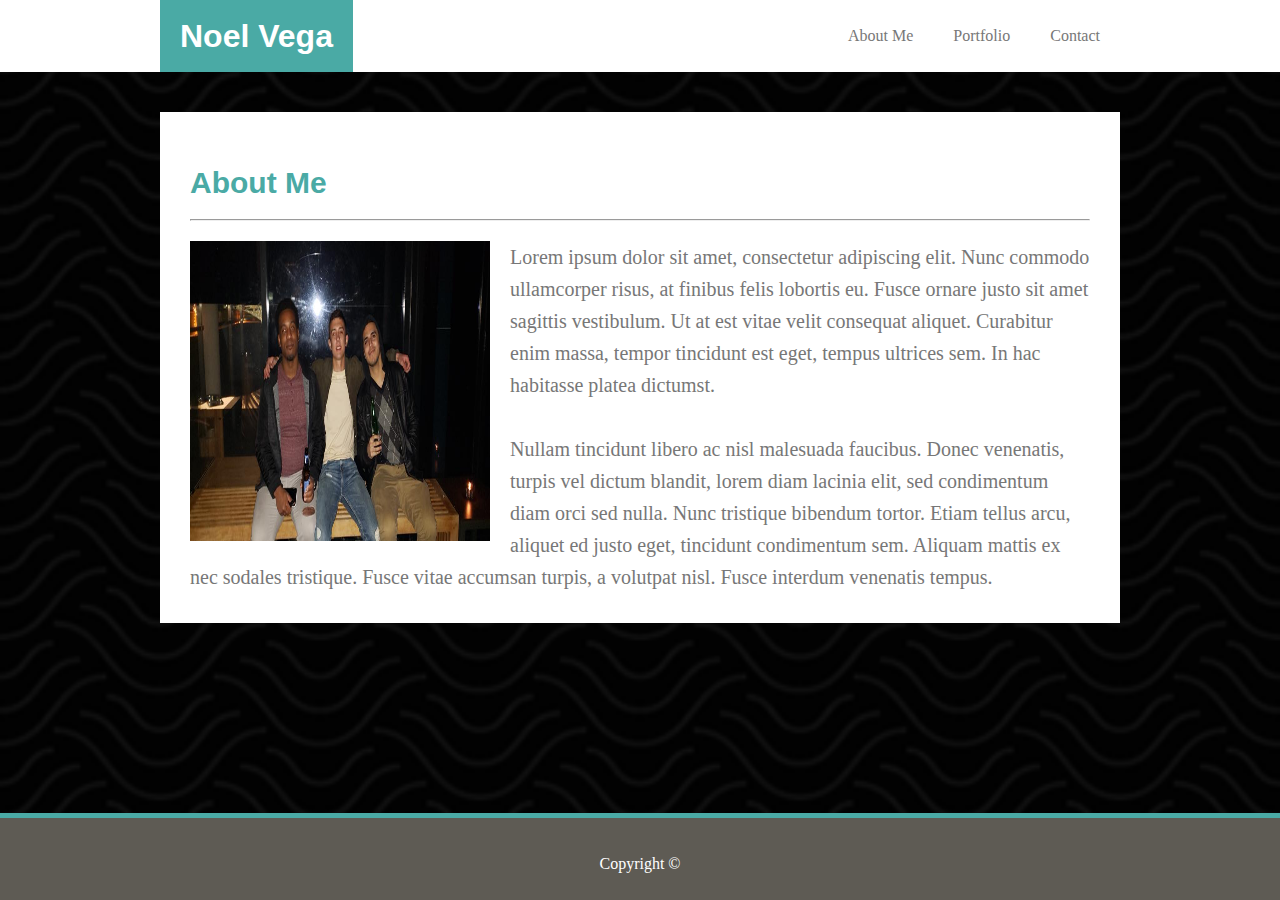
<file: index.html>
<!DOCTYPE html>
<html lang="en">
<head>
    <meta charset="UTF-8">
    <!-- Main Style Sheet -->
    <link rel="stylesheet" href="assets/css/style.css">
    <title>About Me</title>
</head>
    <body>
        <!-- Header -->
        <header>
            <!-- Nav-Bar Container -->
            <div id="nav-bar">
                <h1>Noel Vega</h1>
                <!-- Navigation -->
                <nav>
                    <ul>
                        <!-- Navigation Links-->
                        <li><a href="assets/contact.html">Contact</a></li>
                        <li><a href="assets/portfolio.html">Portfolio</a></li>
                        <li><a href="index.html">About Me</a></li>
                    </ul>
                </nav>
            </div>
        </header>
        <!-- Header Ends -->
        <!-- Main Content Section 'About Me'-->
        <section id="main-content">
            <article>
                <h2>About Me</h2>
                <hr>
                        <!-- About Me Picture-->
                        <img class="me" src="assets/images/friends.jpg" alt="Picture of Noel Vega taking selfie of Hoover Dam" width="300" height="300">
                        <!-- About Me -->
                        <p>Lorem ipsum dolor sit amet, consectetur adipiscing elit. Nunc commodo ullamcorper risus, at finibus felis
                            lobortis eu. Fusce ornare justo sit amet sagittis vestibulum. Ut at est vitae velit consequat aliquet. 
                            Curabitur enim massa, tempor tincidunt est eget, tempus ultrices sem. In hac habitasse platea dictumst.
                            <br><br>
                            Nullam tincidunt libero ac nisl malesuada faucibus. Donec venenatis, turpis vel dictum blandit, lorem diam 
                            lacinia elit, sed condimentum diam orci sed nulla. Nunc tristique bibendum tortor. Etiam tellus arcu, aliquet
                            ed justo eget, tincidunt condimentum sem. Aliquam mattis ex nec sodales tristique. Fusce vitae accumsan turpis,
                            a volutpat nisl. Fusce interdum venenatis tempus.
                        </p>
            </article>
        </section>
        <!-- Main Content Section Ends -->
        <!-- Fixed Footer -->
        <footer>
            <p>Copyright &copy; </p>
        </footer> 
    </body>
</html>
</file>
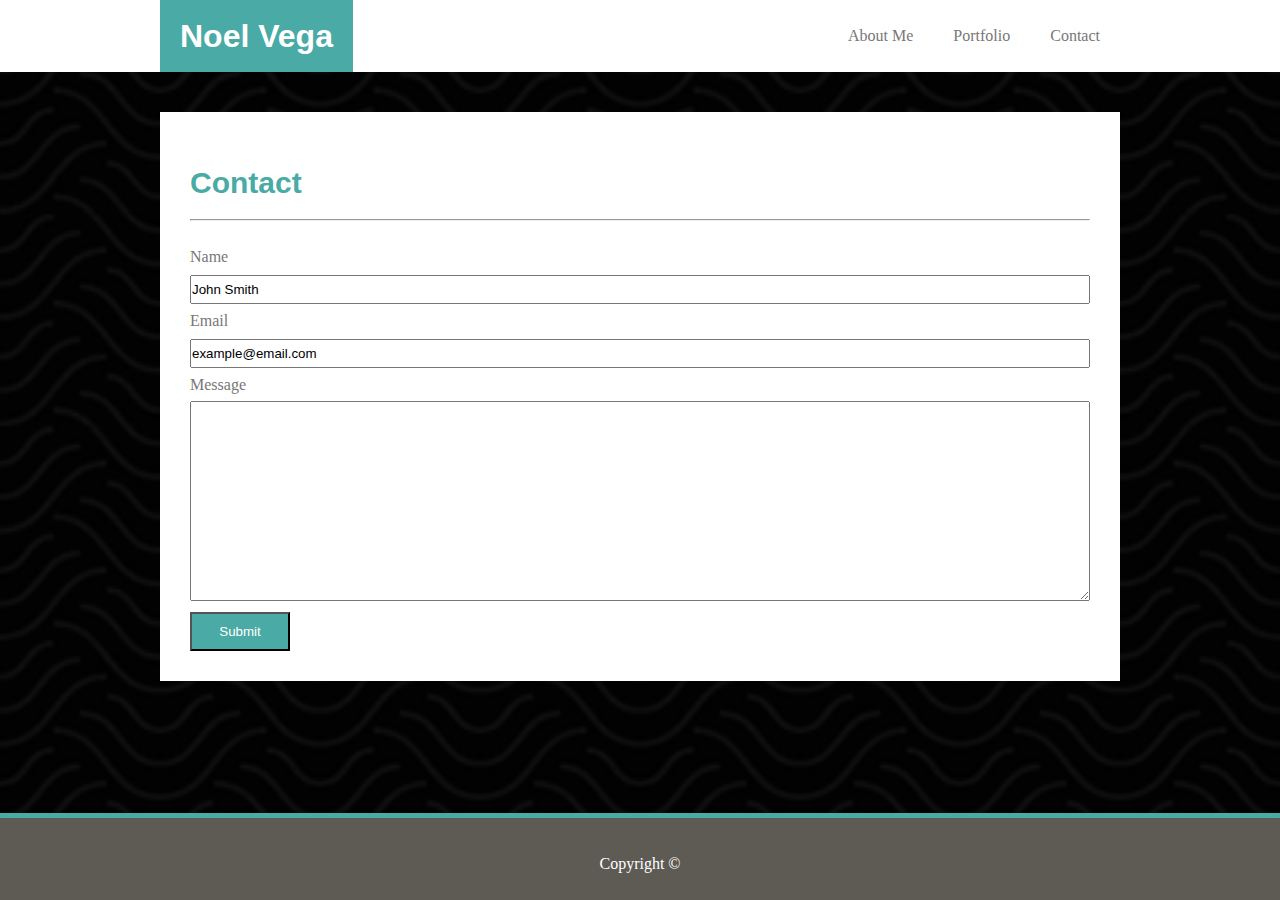
<file: assets/contact.html>
<!DOCTYPE html>
<html lang="en">
<head>
    <meta charset="UTF-8">
    <!-- Main Style Sheet -->
    <link rel="stylesheet" href="css/style.css">
    <!-- Contact Style Sheet -->
    <link rel="stylesheet" href="css/contact.css">
    <title>Contact</title>
</head>
<body>
    <!-- Header -->
    <header>
        <!-- Nav-Bar Container-->
        <div id="nav-bar">
            <h1>Noel Vega</h1>
            <!-- Navigatiion -->
            <nav>
                <ul>
                    <!-- Navigation Links-->
                    <li><a href="contact.html">Contact</a></li>
                    <li><a href="portfolio.html">Portfolio</a></li>
                    <li><a href="../index.html">About Me</a></li>
                </ul>
            </nav>
        </div>
    </header>
    <!-- End of Header and Navigation -->
        <!-- Main-Content section -->
        <section id="main-content">
                <h2>Contact</h2>
                <hr>
                <!-- Form Starts -->
                <form>
                    <!-- Name -->
                    <span class="input">
                    Name<br><input type="text" value="John Smith">
                    </span>
                    <br>
                    <!-- Email -->
                    Email<br><input type="text" value="example@email.com">
                    <br>
                    <!-- Message -->
                    Message<br><textarea></textarea>
                    <!-- Submit Button -->
                    <span id="submit">
                    <input class="submit" type="submit" value="Submit">
                    </span>  
                </form>
                <!-- Form Ends-->
        </section>
        <!-- Fixed Copyright Footer -->
        <footer>
            <p>Copyright &copy;</p>
        </footer>


    
</body>
</html>
</file>
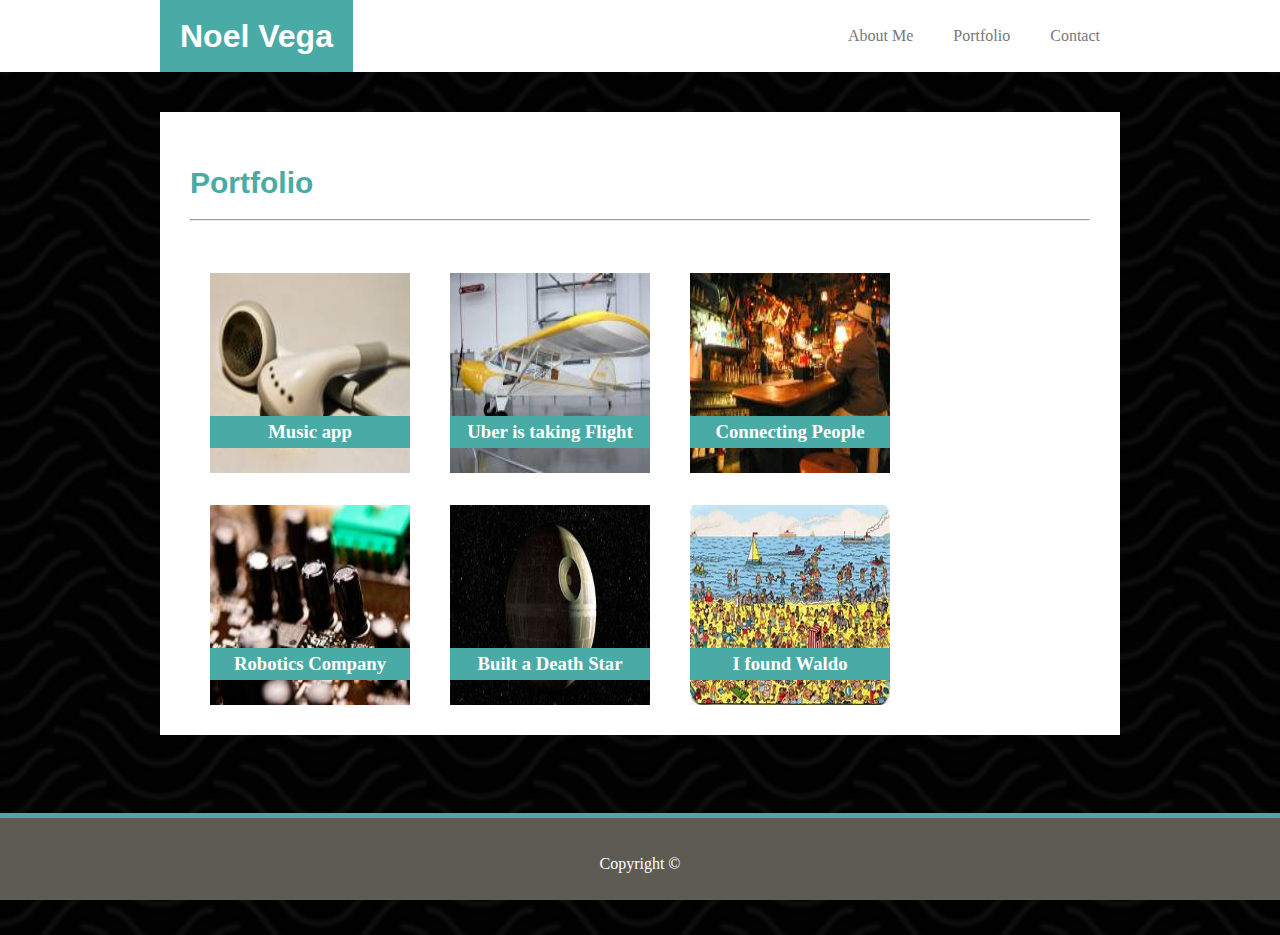
<file: assets/portfolio.html>
<!DOCTYPE html>
<html lang="en">
<head>
    <meta charset="UTF-8">
    <!-- Main Style Sheet -->
    <link rel="stylesheet" href="../assets/css/style.css">
    <!-- Portfolio Style Sheet-->
    <link rel="stylesheet" href="../assets/css/portfolio.css">
    <title>Portfolio</title>
</head>
<body>
    <!-- Header -->
    <header>
        <!-- Nav-Bar Container-->
        <div id="nav-bar">
        <h1>Noel Vega</h1>
         <nav>
             <ul>
                <!-- Navigation Links -->
                <li><a href="contact.html">Contact</a></li>
                <li><a href="portfolio.html">Portfolio</a></li>
                <li><a href="../index.html">About Me</a></li>
             </ul>
         </nav>
        </div>
    </header>
    <!-- End of Header -->
    <!-- Main content area/Gallery-->
    <section id="main-content">
        <h2>Portfolio</h2>
        <hr>
        <!-- Start of gallery/wrapper-->
        <div class="gallery">
            <!-- Project 1 of 6 -->
            <div class="project">
                    <h3>Music app</h3>
                <img src="./images/headphones.jpg" alt="wired headphones" width="250" height="150">
            </div>
            <!-- Project 2 of 6 -->
            <div class="project">
                    <h3>Uber is taking Flight</h3>
                    <img src="./images/airplane.jpg" alt="small airplane" width="250" height="150">
            </div>
            <!-- Project 3 of 6 -->
            <div class="project">
                    <h3>Connecting People</h3>
                    <img src="./images/connectingPeople.jpg" alt="people sitting at a bar" width="250" height="150">
            </div>
            <!-- Project 4 of 6 -->
            <div class="project">
                    <h3>Robotics Company</h3>
                    <img src="./images/electronic.jpg" alt="electronics" width="250" height="150">
            </div>
            <!-- Project 5 of 6 -->
            <div class="project">
                <h3>Built a Death Star</h3>
                <img src="./images/deathstar.jpeg" alt="death star in space" width="250" height="150">
            </div>
            <!-- Project 6 of 6-->
            <div class="project">
                <h3>I found Waldo</h3>
                <img src="./images/waldo.jpeg" alt="where is waldo" width="250" height="150">
            </div>
        </div>
        <!-- End of gallery/wrapper -->
    </section>
    <div class="space"></div>
        <!-- Footer/Copyright -->
        <footer>
            <p>Copyright &copy;</p>
        </footer> 

    
</body>
</html>
</file>
<file: assets/css/style.css>
* {
    margin: 0 auto;
    padding: 0;
    box-sizing: border-box;
}

body {
    /* background: #f5f5f5; */
    background-image: url("../images/papyrus-dark.png");
    background-repeat: no-repeat;
    background-size: cover;
    line-height: 2em;
    font-family: 'Georgia', Times, 'Times New Roman', serif;
}
/*-- Header --*/
header {
    background: white;
}

h1 {
    font-family: 'Arial', 'Helvetica Neue', Helvetica, sans-serif;
    background: #4aaaa5;
    color: white;
    padding: 20px;
    float: left;
}

/*-- Navigation --*/
#nav-bar {
        width: 960px;
        margin-bottom: 40px;
        border-bottom: lightgrey;
}
            
#nav-bar::after {
    content: "";
    display:block;
    clear: both;
}

ul li{
    list-style: none;
    float: right;
    margin-top: 20px;
}

a {
    padding: 20px;
}

a:link, a:visited {
    color: #777;
    text-decoration: none;
}

a:hover {
    cursor: pointer;
    color: white;
    transition: background-color 1.0s ease-in;
    transition-duration: .4s;
    background-color: #4aaaa5;
    
}

/*-- Header and Navigation Ends --*/

/*-- Main Content Section Starts--*/
#main-content {
    width: 960px;
    background: white;
    color:#777;
    padding: 30px;
}

#main-content::after{
    content: "";
    display: block;
    clear: both;
 }

h2 {
    font-family: 'Arial', 'Helvetica Neue', Helvetica, sans-serif;
    color: #4aaaa5;
    font-size: 30px;
    margin-top: 25px;
}
/*-- About Me Article --*/
article {
    font-size: 20px;
}

hr {
    margin: 20px 0;
}
/*-- About Me Image of Myself --*/
.me {
    float: left;
    margin-right: 20px;
    margin-bottom: 20px;
}

/*-- About Me Article Ends --*/
/*-- Main Content Section Ends --*/ 

/*-- Fixed Positioned Footer --*/
footer {
    background: #5e5b54;
    color: white;
    border-top: 5px solid #4aaaa5;
    text-align: center;
    padding-top: 30px;
    position: fixed;
    bottom: 0;
    left: 0;
    right: 0;
}

footer p {
    padding-bottom: 20px;
}
</file>
<file: assets/css/contact.css>
input {
    width: 100%;
    padding: 5px 0;
    justify-content: center;
}

textarea {
    width: 100%;
    height: 200px;
}

.submit {
    width: 100px;
    padding: 10px 0;
    color: white;
    background: #4aaaa5;
}

.submit:hover{
    cursor: pointer;
}
</file>
<file: assets/css/portfolio.css>
.project{
    display: inline-block;
    width: 200px;
    height: 232px;
    margin: 0 20px;
}

.project h3 {
    width: 100%;
    background: #4aaaa5;
    color: white;
    text-align: center;
    position: relative;
    top: 175px;
}


.project img {
    padding: 0;
    width: 200px;
    height: 200px;
}

 
.gallery {
    display: flex;
    flex-wrap: wrap;
} 

section::after{
    display: block;
    content: ""
}
 
div.space {
    margin: 200px;
}
</file>
